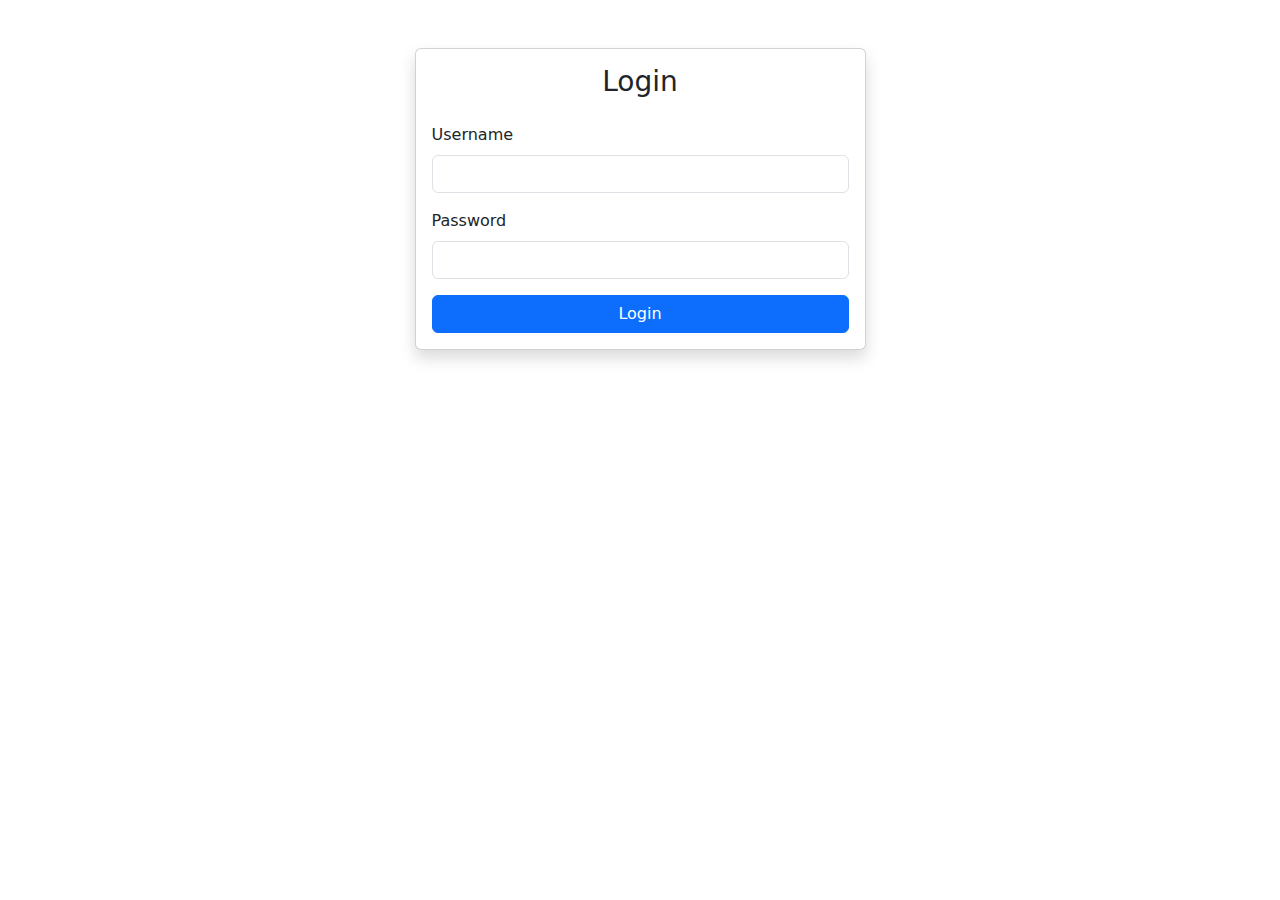
<file: src/main/resources/templates/login.html>
<!DOCTYPE html>
<html xmlns:th="http://www.thymeleaf.org">
<head>
    <meta charset="UTF-8">
    <title>Login</title>
    <link href="https://cdn.jsdelivr.net/npm/bootstrap@5.3.2/dist/css/bootstrap.min.css" rel="stylesheet">
</head>
<body>
<div th:replace="~{fragments/navbar :: navbar}"></div>

<div class="container mt-5">
    <div class="row justify-content-center">
        <div class="col-md-5">
            <div class="card shadow">
                <div class="card-body">
                    <h3 class="card-title text-center mb-4">Login</h3>
                    <form id="loginForm">
                        <div class="mb-3">
                            <label class="form-label">Username</label>
                            <input type="text" class="form-control" name="username" required>
                        </div>
                        <div class="mb-3">
                            <label class="form-label">Password</label>
                            <input type="password" class="form-control" name="password" required>
                        </div>
                        <button type="submit" class="btn btn-primary w-100">Login</button>
                    </form>
                </div>
            </div>
        </div>
    </div>
</div>

<script src="https://cdn.jsdelivr.net/npm/bootstrap@5.3.2/dist/js/bootstrap.bundle.min.js"></script>
</body>
</html>
</file>
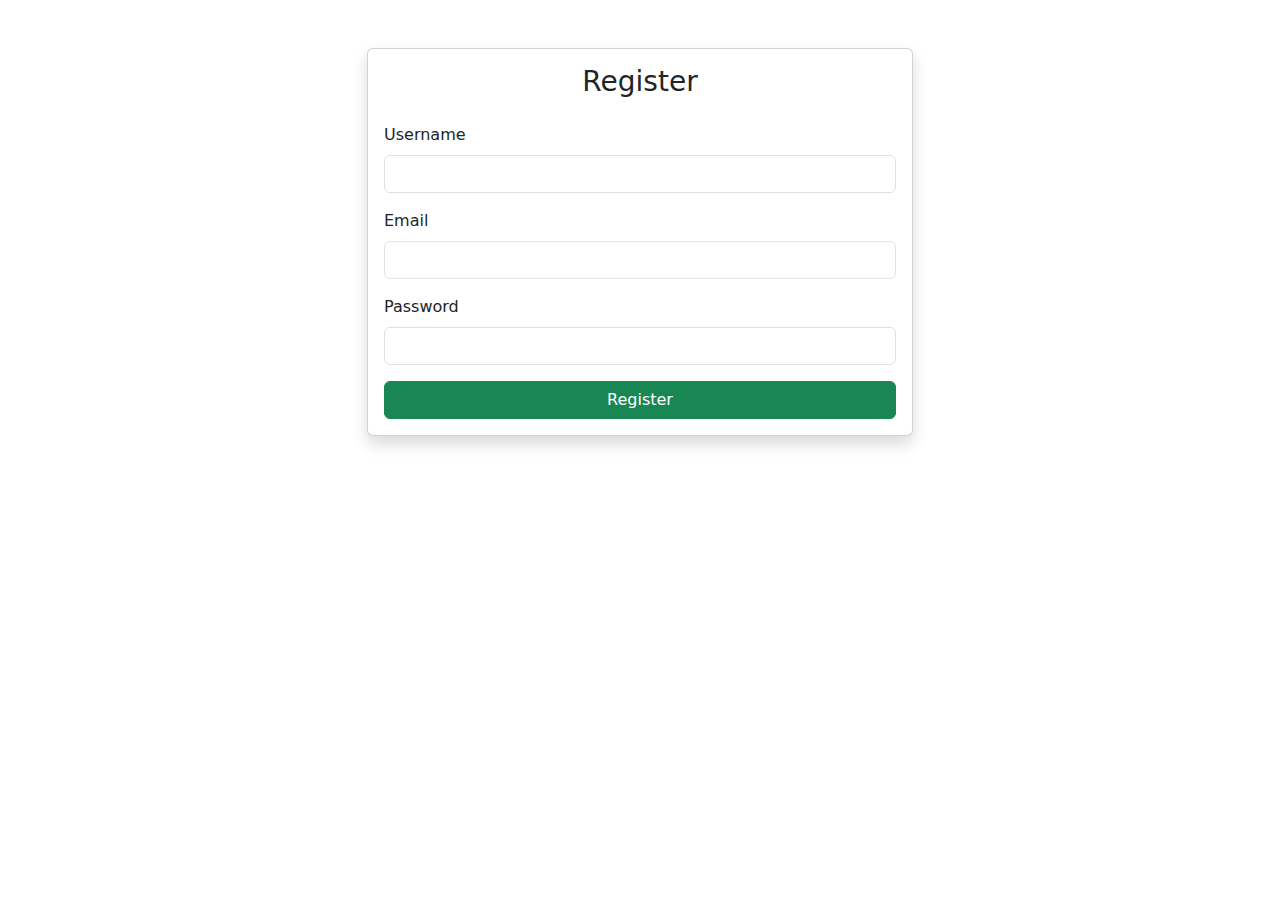
<file: src/main/resources/templates/register.html>
<!DOCTYPE html>
<html xmlns:th="http://www.thymeleaf.org">
<head>
    <meta charset="UTF-8">
    <title>Register</title>
    <link href="https://cdn.jsdelivr.net/npm/bootstrap@5.3.2/dist/css/bootstrap.min.css" rel="stylesheet">
</head>
<body>
<div th:replace="~{fragments/navbar :: navbar}"></div>

<div class="container mt-5">
    <div class="row justify-content-center">
        <div class="col-md-6">
            <div class="card shadow">
                <div class="card-body">
                    <h3 class="card-title text-center mb-4">Register</h3>
                    <form id="registerForm">
                        <div class="mb-3">
                            <label class="form-label">Username</label>
                            <input type="text" class="form-control" name="username" required>
                        </div>
                        <div class="mb-3">
                            <label class="form-label">Email</label>
                            <input type="email" class="form-control" name="email" required>
                        </div>
                        <div class="mb-3">
                            <label class="form-label">Password</label>
                            <input type="password" class="form-control" name="password" required>
                        </div>
                        <button type="submit" class="btn btn-success w-100">Register</button>
                    </form>
                </div>
            </div>
        </div>
    </div>
</div>

<script src="https://cdn.jsdelivr.net/npm/bootstrap@5.3.2/dist/js/bootstrap.bundle.min.js"></script>
</body>
</html>
</file>
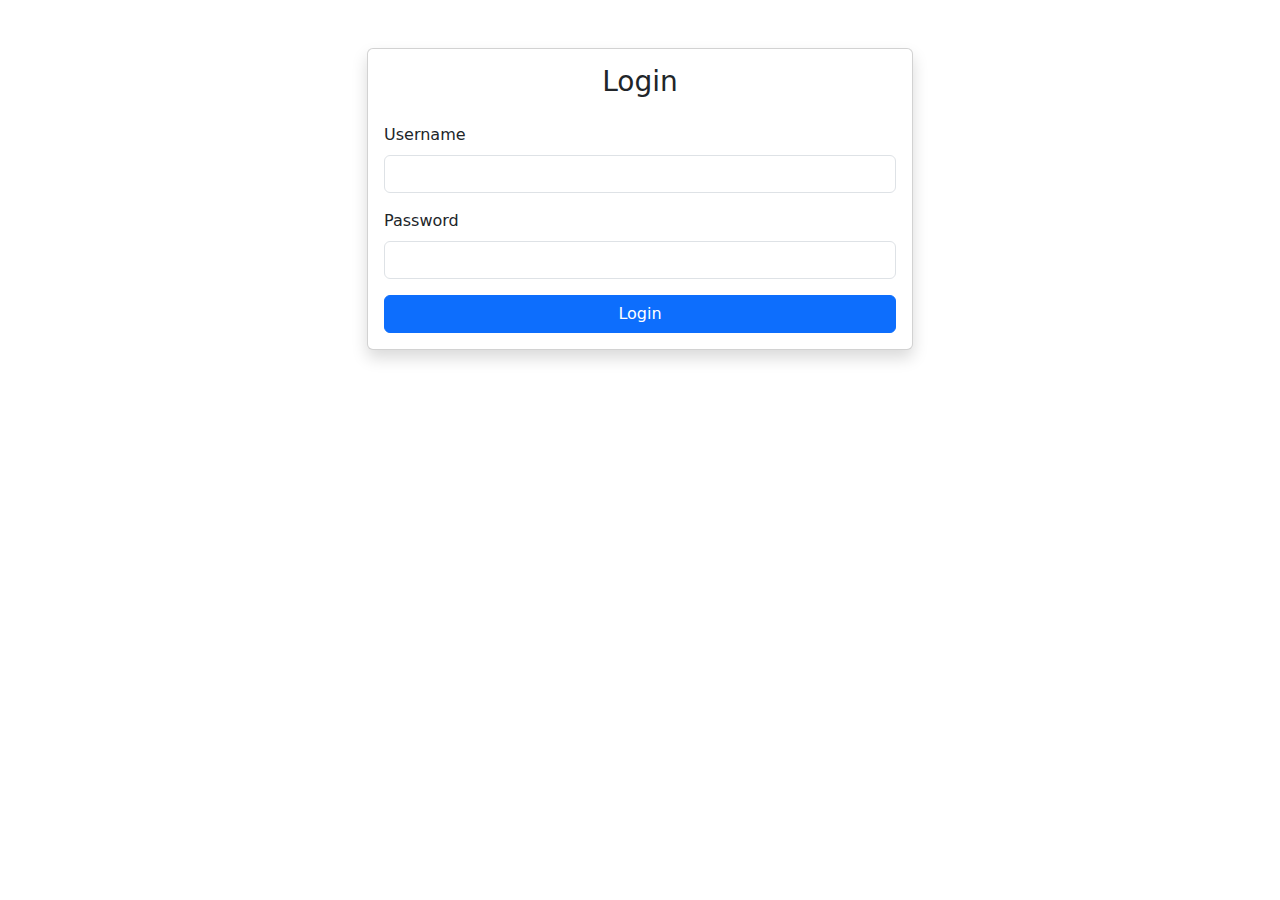
<file: src/main/resources/templates/auth/login.html>
<!DOCTYPE html>
<html xmlns:th="http://www.thymeleaf.org">
<head>
    <meta charset="UTF-8">
    <title th:text="#{login.title}">Login</title>
    <link href="https://cdn.jsdelivr.net/npm/bootstrap@5.3.2/dist/css/bootstrap.min.css" rel="stylesheet">
</head>
<body>
<div th:replace="~{fragments/navbar :: navbar}"></div>

<div class="container mt-5">
    <div class="row justify-content-center">
        <div class="col-md-6">
            <div class="card shadow">
                <div class="card-body">
                    <h3 class="card-title text-center mb-4" th:text="#{login.title}">Login</h3>
                    <form id="loginForm" method="POST"> 
                        <div class="mb-3">
                            <label class="form-label" th:text="#{login.username}">Username</label>
                            <input type="text" class="form-control" name="username" required>
                        </div>
                        <div class="mb-3">
                            <label class="form-label" th:text="#{login.password}">Password</label>
                            <input type="password" class="form-control" name="password" required>
                        </div>
                        <button type="submit" class="btn btn-primary w-100" th:text="#{login.button}">Login</button>
                    </form>
                </div>
            </div>
        </div>
    </div>
</div>

<div id="loginToast" class="toast position-fixed bottom-0 end-0 p-3" role="alert" aria-live="assertive" aria-atomic="true">
    <div class="toast-header">
        <strong class="me-auto" th:text="#{login.notification}">Notification</strong>
        <button type="button" class="btn-close" data-bs-dismiss="toast" aria-label="Close"></button>
    </div>
    <div class="toast-body" id="loginToastMessage"></div>
</div>

<script src="https://cdn.jsdelivr.net/npm/bootstrap@5.3.2/dist/js/bootstrap.bundle.min.js"></script>
<script th:src="@{/js/auth.js}"></script> 
</body>
</html>
</file>
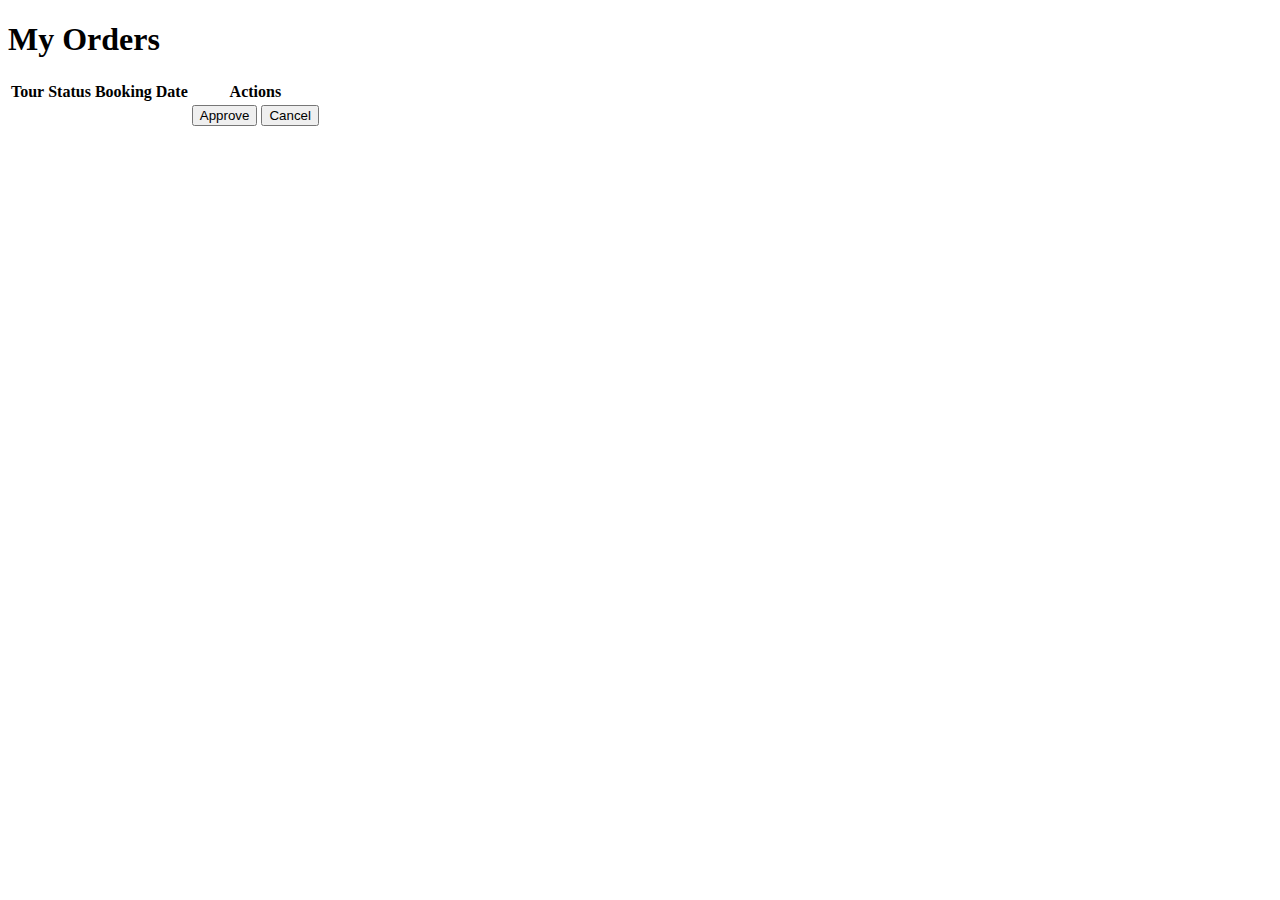
<file: src/main/resources/templates/orders/list.html>
<!DOCTYPE html>
<html xmlns:th="http://www.thymeleaf.org">
<head>
    <meta charset="UTF-8">
    <title>My Orders</title>
    <link rel="stylesheet" th:href="@{/css/style.css}">
</head>
<body>
    <h1>My Orders</h1>
    <table>
        <thead>
            <tr>
                <th>Tour</th>
                <th>Status</th>
                <th>Booking Date</th>
                <th>Actions</th>
            </tr>
        </thead>
        <tbody>
            <tr th:each="order : ${orders}">
                <td th:text="${order.tourName}"></td>
                <td th:text="${order.status}"></td>
                <td th:text="${order.bookingDate}"></td>
                <td>
                    <button th:if="${#authorization.expression('hasRole(''ADMIN'')')}"
                            th:onclick="'approveOrder(' + ${order.id} + ')'">Approve</button>
                    <button th:if="${#authorization.expression('hasRole(''ADMIN'')')}"
                            th:onclick="'cancelOrder(' + ${order.id} + ')'">Cancel</button>
                </td>
            </tr>
        </tbody>
    </table>
</body>
</html>
</file>
